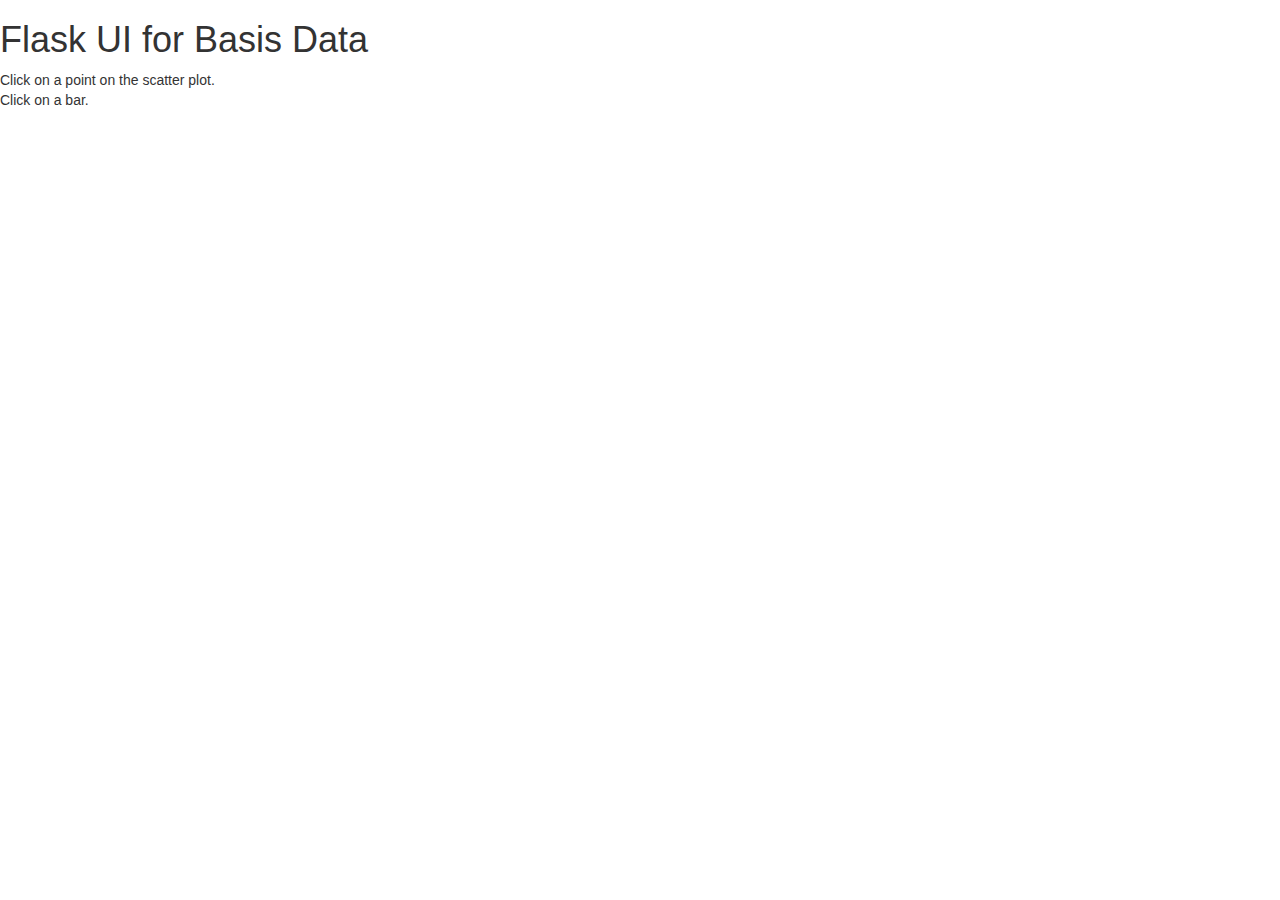
<file: templates/index-old.html>
<!DOCTYPE HTML>
<html>
<head>
    <meta http-equiv="content-type" content="text/html; charset=utf-8">

    <!-- bootstrap -->
    <link rel="stylesheet" type="text/css" href="//netdna.bootstrapcdn.com/bootstrap/3.0.0/css/bootstrap.min.css">

    <title>Basic D3 Dashboard</title>

    <script src="http://d3js.org/d3.v3.min.js"></script>
    <style>

path.line {
    fill: none;
    stroke: #666;
    stroke-width: 1.5px;
}

.domain {
    stroke-width: 1px;
}

circle {
    cursor: pointer;
}

.axis {
    shape-rendering: crispEdges;
}

.axis line, .axis path {
    stroke-width: 1px;
    stroke: #000;
    fill: none;
}

.tooltip {
    display: none;
}

.tooltip.active {
    display: block;
}

.tooltip rect {
    fill: #ff0000;
}

    </style>

</head>
<body>

    <h1>Flask UI for Basis Data</h1>

    <div id="info1">
        <div id="point-info">
            Click on a point on the scatter plot.
        </div>
    </div>

    <div id="plot">
    </div>

    <div id="info2">
        <div id="bar-info">
            Click on a bar.
        </div>
    </div>

    <div id="plot2">
    </div>


    <script>
        // Set up the plot window.
        var margin = 80;
        var w = 700 - 2 * margin, 
        h = 500 - 2 * margin;

        var svg1 = d3.select("#plot").append("svg")
                        .attr("width", w + 2 * margin)
                        .attr("height", h + 2 * margin)
                    .append("svg:g")
                        .attr("transform", "translate(" + margin + ", " + margin + ")");
                
        // The colorbar.
        var color = d3.scale.quantize()
                      .range(["#156b87", "#876315", "#543510", "#872815"])
                      .domain([0, 1]);

        // Axes scaling functions.
        var xscale = d3.scale.linear().range([0, w]);
        var yscale = d3.scale.linear().range([h, 0]);

        // The axes objects themselves.
        var xaxis = d3.svg.axis().scale(xscale).ticks(8);
        var yaxis = d3.svg.axis().scale(yscale).ticks(8).orient("left");

        svg1.append("svg:g").attr("class", "x axis")
                           .attr("transform", "translate(0, " + h + ")");
        svg1.append("svg:g").attr("class", "y axis");

        // Show the information about a particular point.
        var show_info = function (d) {
            d3.select("#point-info").text("data point :" + d._id + ". "
                + "Coordinates : (" 
                    + parseFloat(d.x).toFixed(2) + ", " 
                    + parseFloat(d.y).toFixed(2) + ").");
        };

        // Draw Circle plots
        var drawCirc = function (data) {
            // Rescale the axes.
            xscale.domain([d3.min(data, function (d) { return d.x; }) - 0.05,
                           d3.max(data, function (d) { return d.x; }) + 0.05]);
            yscale.domain([d3.min(data, function (d) { return d.y; }) - 0.05,
                           d3.max(data, function (d) { return d.y; }) + 0.05]);

            // Display the axes.
            svg1.select(".x.axis").call(xaxis);
            svg1.select(".y.axis").call(yaxis);

            // Insert the data points.
            svg1.selectAll("circle").data(data).enter()
                .append("circle")
                    .attr("id", function (d) { return d._id; })
                    .attr("cx", function (d) { return xscale(d.x); })
                    .attr("cy", function (d) { return yscale(d.y); })
                    .attr("r", function (d) { return 2 * Math.sqrt(d.area); })
                    .style("fill", function (d) { return color(d.color); })
                    .on("mousedown", show_info);
        };


        // Windor for Bar plots
        // Axes scaling functions.
        var xscale = d3.scale.linear().range([0, w]);
        var yscale = d3.scale.linear().range([h, 0]);

        // The axes objects themselves.
        var xaxis = d3.svg.axis().scale(xscale).ticks(8);
        var yaxis = d3.svg.axis().scale(yscale).ticks(8).orient("left");


        var svg2 = d3.select("#plot2").append("svg")
                        .attr("width", w + 2 * margin)
                        .attr("height", h + 2 * margin)
                    .append("svg:g")
                        .attr("transform", "translate(" + margin + ", " + margin + ")");

        var show_bar = function (d) {
            d3.select("#bar-info").text("data point :" + d._id + ". "
                + "Value : (" 
                    + parseFloat(d.y).toFixed(2) + ").");
        };


        var drawBar = function(data) {
            var barPadding = 1;
            var yscale = 50;

            svg2.selectAll("rect").data(data).enter()
                .append("rect")
                    .attr("x", function(d,i) {
                        return i*(w/data.length);
                    })
                    // .attr("width", x.rangeBand())
                    .attr("y", function (d) {
                        return h/2-Math.abs(d.y)*yscale;
                    })
                    .attr("width", function (d) { 
                        return w/data.length - barPadding; 
                    })
                    .attr("height", function (d) { 
                        return Math.abs(d.y)*yscale; 
                    })
                    .attr("fill", function (d) {
                        return "rgb(0, 0, " + Math.abs(d.y)*yscale + ")";
                    })
                    .text(function (d) { return parseFloat(d.y*yscale).toFixed(2); })
                    .on("mousedown", show_bar);

            // svg2.selectAll("text")
            // .data(data)
            // .enter()
            // .text( function (d) { return d.y; });
            // .attr("x", function (d,i) {
            //     return i*(w/data.length);
            // })
            // .attr("y", function (d) { return h/2-(d.y*yscale)};);
        }

        d3.json("/data", drawCirc);
        d3.json("/data", drawBar);

    </script>

</body>
</html>
</file>
